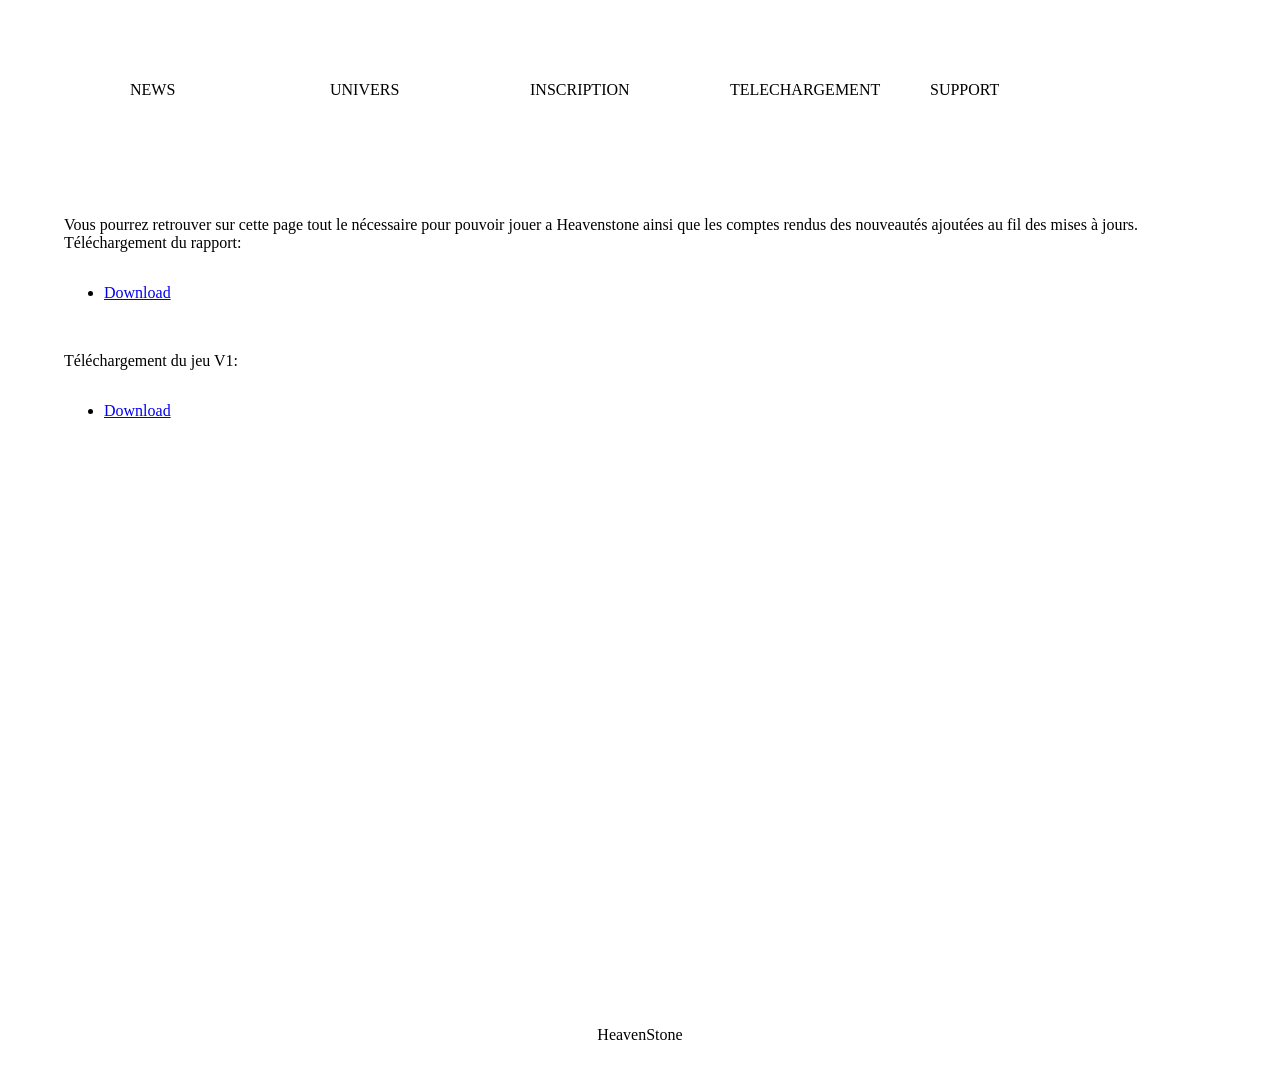
<file: téléchargement.html>
<html>
   <head>
       <meta charset="utf-8">
       <title>HeavenStone</title>
       <link rel="stylesheet" type="text/css" href="style.css"  />
    </head>
	<body>
	<div id ="banner1">
	</div>
	    <div id ="Menu">
	        <ul>
	             <li><a href = "new1.html">NEWS</a></li>
	             <li><a href = "Univers.html">UNIVERS</a></li>
	             <li><a href = "Inscription.html">INSCRIPTION</a></li>
	             <li><a href = "téléchargement.html">TELECHARGEMENT</a>
	             <li><a href = "Support.html">SUPPORT</a></li>

	        </ul>
	    </div>
	    <div id = "banner2">
	    </div>
	    <div id = "contenuprincipal">
            <p>
                Vous pourrez retrouver sur cette page tout le nécessaire pour pouvoir jouer a Heavenstone ainsi que les comptes rendus des nouveautés ajoutées au fil des mises à jours.
                <br/>
                Téléchargement du rapport:<br/>
            </p>
            <ul><li><a href = "Download.html">Download</a></li> </ul>
            <p>
                <br/>
                Téléchargement du jeu V1:
                <br/>
            </p>
            <ul> <li><a href = "Download.html">Download</a></li> </ul>
            <p>
                <br/>                                                                                                               
                <br/>
                <br/>
                <br/>
                <br/>
                <br/><br/><br/><br/><br/><br/><br/>
                <br/><br/><br/><br/><br/><br/><br/>
                <br/><br/><br/><br/><br/><br/><br/>
                <br/><br/><br/><br/><br/>
            </p>
        </div>
        <div id = "banner3">
        	<p>HeavenStone</p>
	    </div>
    </body>
</html>
</file>
<file: style.css>
body{
	margin : 0;
	overflow-x: hidden;
	background-image:url("C:/Users/yannt/Desktop/Nouveau dossier/Heavenstone/imageville.jpg"); 
}

#banner1 {
	display: block;
	background-image: url("C:/Users/yannt/Desktop/Nouveau dossier/Heavenstone/rouleau2.jpg");
	height:50px;
	width:100%;
}
#menu {
	min-width: 1200px;
	background-image: url("C:/Users/yannt/Desktop/Nouveau dossier/Heavenstone/rouleau4.jpg");
	height:100px;
	width:100%;
	position:relative;
}
#menu ul {
float : left;
left:50%;
position:relative;
padding-top: 15px;
margin-left:-70px;
}

#menu ul li{
	margin-left: 20px;
	float:left;
	list-style-type: none;
	position: relative;
	left :-50%;
}
#menu ul li a {
	display: inline-block;
	height : 30px;
	width: 180px;
	color: black;
	text-decoration:none;
	position:relative;
}
#banner2 {
	display: block;
	background-image: url("C:/Users/yannt/Desktop/Nouveau dossier/Heavenstone/rouleau2.jpg");
	height:50px;
	width:100%;
	position:relative;
}
#contenuprincipal {
	display:block;
	width:90%;
	margin:auto;
	position: relative;
}
#contenuprincipal p {
	display: inline-block;
	background-image:url("C:/Users/yannt/Desktop/Nouveau dossier/Heavenstone/rouleau7.jpg");

}
#banner3 {
display: block;
	background-image: url("C:/Users/yannt/Desktop/Nouveau dossier/Heavenstone/rouleau2.jpg");
	height:50px;
	width:100%;
	position:relative;
	margin:auto;

}
#banner3 p {
	margin:auto;
	text-align: center;
}
</file>
